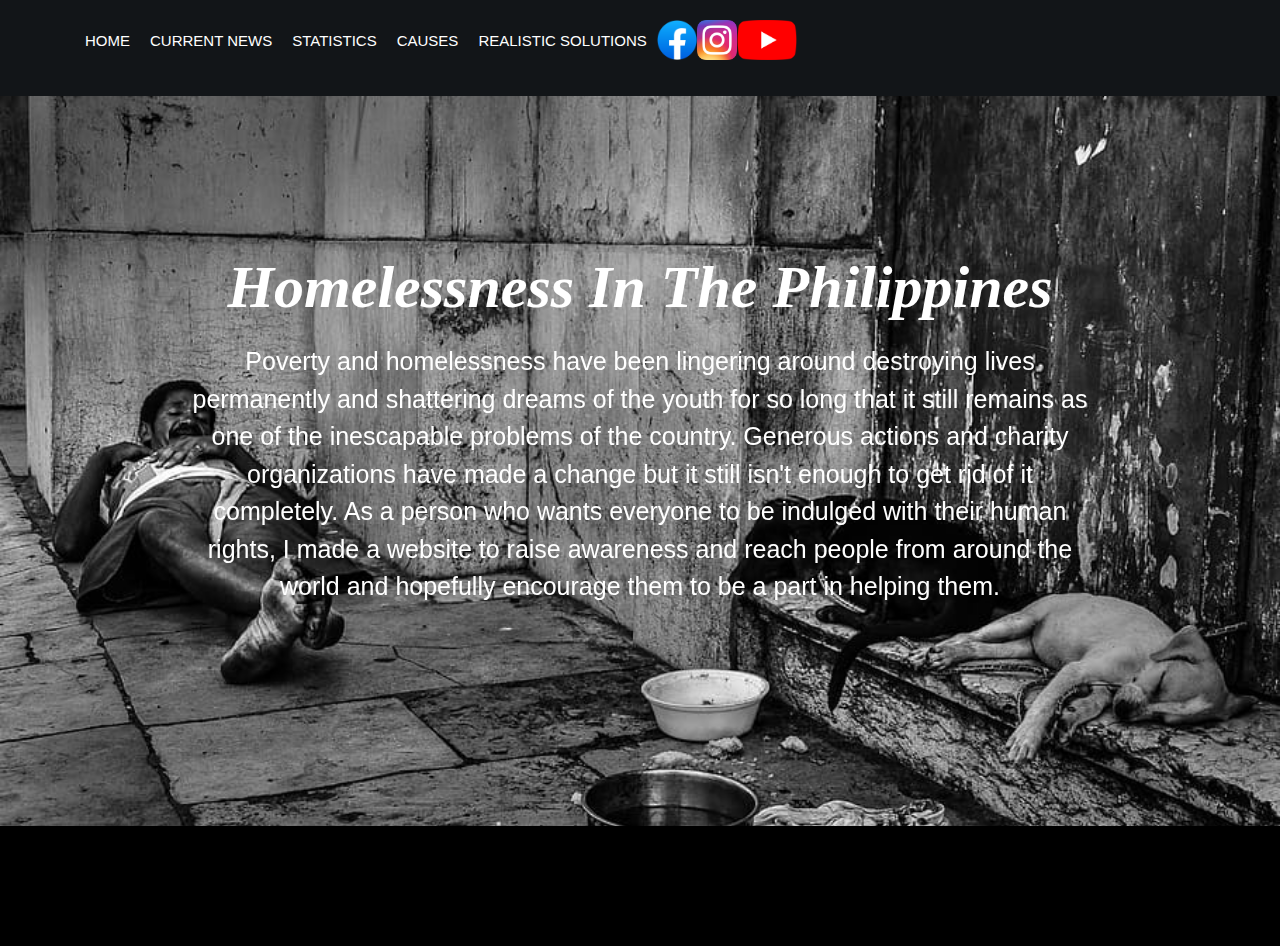
<file: index.html>
<!DOCTYPE html>
<html lang="en">
    <head>
        <meta charset="utf-8">
        <title>Philippines - A Home For Everyone</title>
        <meta name="author" content="Galaena Marla Alferez">
        <meta name="keywords" content="A Look at Philippine's Economic Problem">
        <meta name="revised" content="06-11-2021">

        <!-- Favicon -->
        <link href="images/favicon.ico" rel="icon">
        
        <!-- CSS Libraries -->
        <link href="https://stackpath.bootstrapcdn.com/bootstrap/4.4.1/css/bootstrap.min.css" rel="stylesheet">
        
        <!-- Template Stylesheet -->
        <link href="style.css" rel="stylesheet">
    </head>

    <body>
        <div class="wrapper">
            <!-- Nav Bar Start -->
            <div class="nav-bar">
                <div class="container-fluid">
                    <nav class="navbar navbar-expand-lg bg-dark navbar-dark">
                        <div class="navbar-nav mr-auto">
                               <a href="index.html" class="nav-item nav-link active">Home</a>
                               <a href="content.html" class="nav-item nav-link">Current News</a>
                               <a href="statistics.html" class="nav-item nav-link">Statistics</a>
                               <a href="causes.html" class="nav-item nav-link">Causes</a>
                               <a href="realistic-solutions.html" class="nav-item nav-link">Realistic Solutions</a>
                               <p><a href="https://www.facebook.com/profile.php?id=100012821132909"><img src="facebook.png" alt="Facebook Profile" width="40" height="40"></a></p>
                               <p><a href="https://www.instagram.com/marluhh_a/"><img src="instagram.png" alt="Instagram Profile" width="40" height="40"></a></p>
                               <p><a href="https://www.youtube.com/channel/UC7Qrxd9bq-TD6AdjgcqwurA"><img src="youtube.png" alt="Youtube Profile" width="60" height="40"></a></p>
                        </div>                           
                    </nav>
                </div>
            </div>
            <!-- Nav Bar End -->
            
            <!-- Introduction Start -->
            <div id="home" class="carousel slide" data-ride="carousel">
                    <div class="carousel-item active">
                       <section>
                           <img src="image.jpg" alt="Background Image which shows a homeless person">
                              <div class="carousel-caption">
                                 <h1>Homelessness In The Philippines</h1>
                                 <p>Poverty and homelessness have been lingering around destroying lives permanently and shattering dreams of the youth for so long that it still remains as one of the inescapable problems of the country. Generous actions and charity organizations have made a change but it still isn't enough to get rid of it completely. As a person who wants everyone to be indulged with their human rights, I made a website to raise awareness and reach people from around the world and hopefully encourage them to be a part in helping them.</p>
                              </div>
                       </section>
                    </div>              
            </div>
            <!-- Introduction End -->
  
            <!-- Footer Start -->
             <div class="footer">                  
                <p>Designed By Marla P. Alferez</p>                                        
            </div>
            <!-- Footer End -->    
        </div>
    </body>
</html>
</file>
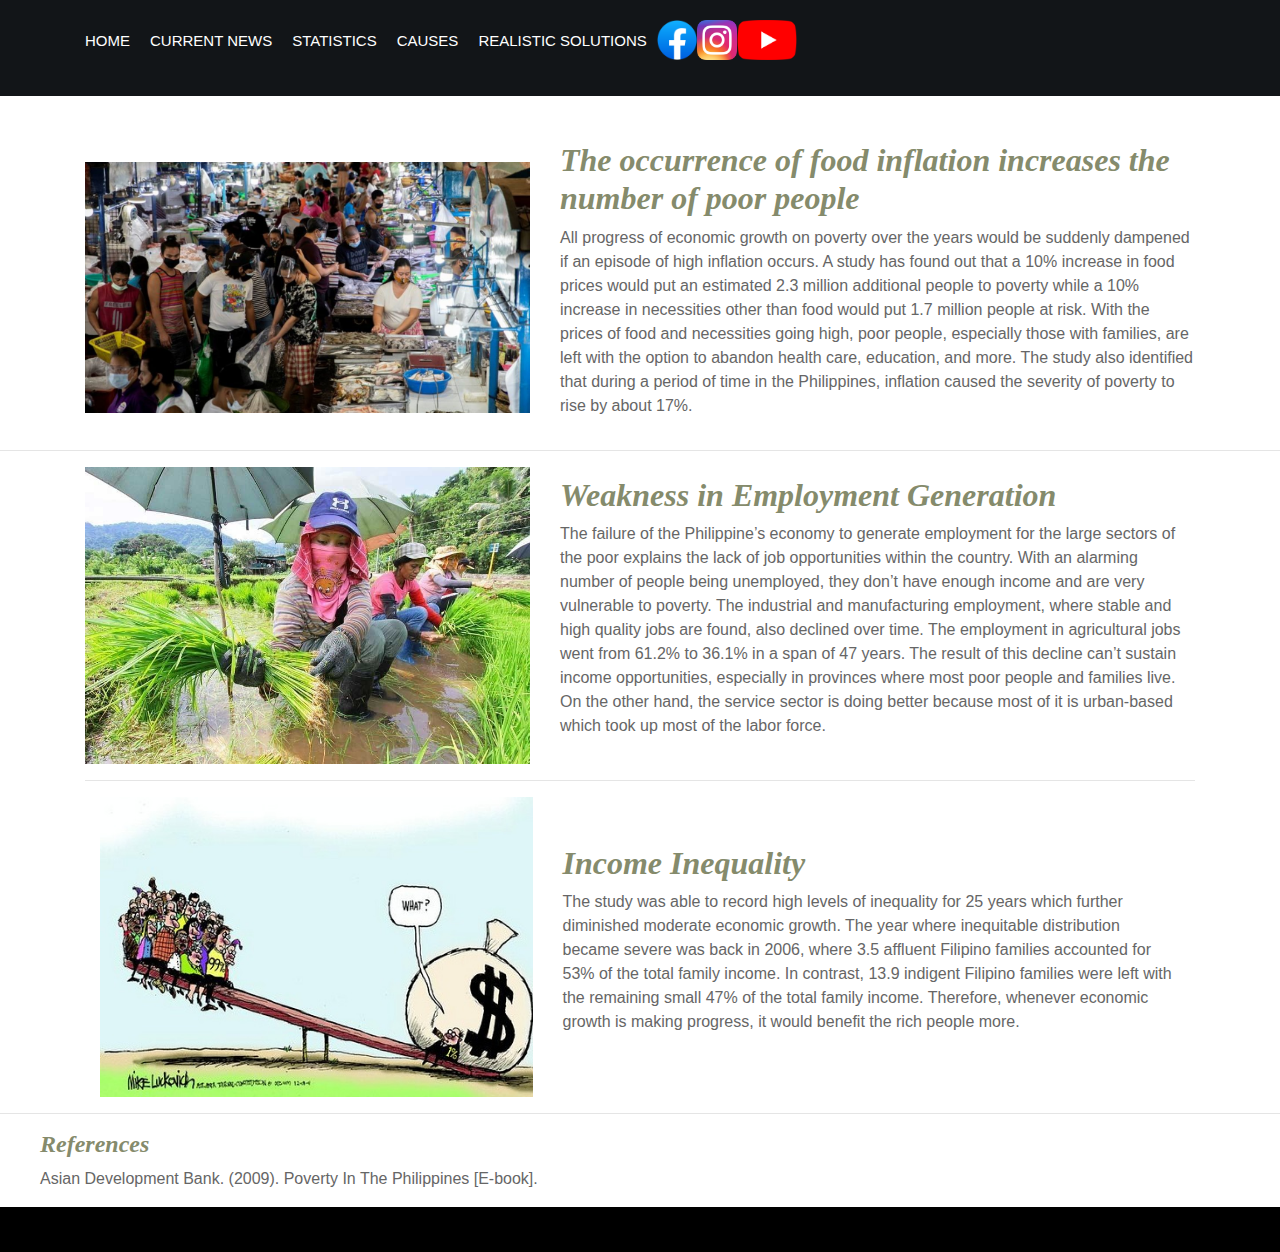
<file: causes.html>
<!DOCTYPE html>
<html lang="en">
    <head>
        <meta charset="utf-8">
        <title>Philippines - A Home For Everyone</title>
        <meta name="author" content="Galaena Marla Alferez">
        <meta name="keywords" content="A Look at Philippine's Economic Problem">
        <meta name="revised" content="06-11-2021">

        <!-- Favicon -->
        <link href="images/favicon.ico" rel="icon">

        <!-- CSS Libraries -->
        <link href="https://stackpath.bootstrapcdn.com/bootstrap/4.4.1/css/bootstrap.min.css" rel="stylesheet">
       
        <!-- Template Stylesheet -->
        <link href="style.css" rel="stylesheet">
    </head>

    <body>
        <div class="wrapper">
            <!-- Nav Bar Start -->
            <div class="nav-bar">
                <div class="container-fluid">
                    <nav class="navbar navbar-expand-lg bg-dark navbar-dark">
                        <div class="collapse navbar-collapse justify-content-between" id="navbarCollapse">
                            <div class="navbar-nav mr-auto">
                                <a href="index.html" class="nav-item nav-link">Home</a>
                                <a href="content.html" class="nav-item nav-link active">Current News</a>
                                <a href="statistics.html" class="nav-item nav-link">Statistics</a>
                                <a href="causes.html" class="nav-item nav-link">Causes</a>
                                <a href="realistic-solutions.html" class="nav-item nav-link">Realistic Solutions</a>
                                <p><a href="https://www.facebook.com/profile.php?id=100012821132909"><img src="facebook.png" alt="Facebook Profile" width="40" height="40"></a></p>
                                <p><a href="https://www.instagram.com/marluhh_a/"><img src="instagram.png" alt="Instagram Profile" width="40" height="40"></a></p>
                                <p><a href="https://www.youtube.com/channel/UC7Qrxd9bq-TD6AdjgcqwurA"><img src="youtube.png" alt="Youtube Profile" width="60" height="40"></a></p>
                            </div>
                        </div>
                    </nav>
                </div>
            </div>
            <!-- Nav Bar End -->
 
             <!-- Content Start -->
            <div class="content">
                <div class="container">
                    <div class="row align-items-center">
                       <div class="col-lg-5 col-md-6">
                            <div class="content-img">
                                <img src="economy-inflation.jpg" alt="Image">
                            </div>
                        </div>
                        <div class="col-lg-7 col-md-6">
                            <div class="section-header">
                                <h2>The occurrence of food inflation increases the number of poor people</h2>
                            </div>
                            <div class="content-text">
                                <p>All progress of economic growth on poverty over the years would be suddenly 
                                dampened if an episode of high inflation occurs. A study has found out that a 
                                10% increase in food prices would put an estimated 2.3 million additional people 
                                to poverty while a 10% increase in necessities other than food would put 1.7 
                                million people at risk. With the prices of food and necessities going high, poor 
                                people, especially those with families, are left with the option to abandon health 
                                care, education, and more. The study also identified that during a period of time 
                                in the Philippines, inflation caused the severity of poverty to rise by about 17%.</p>
                            </div>
                        </div>
                    </div>
                </div>
                <hr>
                <div class="container">
                    <div class="row align-items-center">
                        <div class="col-lg-5 col-md-6">
                            <div class="content-img">
                                <img src="agriculture-sector.jpg" alt="Image">
                            </div>
                        </div>
                        <div class="col-lg-7 col-md-6">
                            <div class="section-header">
                                <h2>Weakness in Employment Generation</h2>
                            </div>
                            <div class="content-text">
                                  <p>The failure of the Philippine’s economy to generate employment for the large 
                                  sectors of the poor explains the lack of job opportunities within the country. 
                                  With an alarming number of people being unemployed, they don’t have enough income 
                                  and are very vulnerable to poverty. The industrial and manufacturing employment, 
                                  where stable and high quality jobs are found, also declined over time. The 
                                  employment in agricultural jobs went from 61.2% to 36.1% in a span of 47 years. 
                                  The result of this decline can’t sustain income opportunities, especially in provinces 
                                  where most poor people and families live. On the other hand, the service sector is 
                                  doing better because most of it is urban-based which took up most of the labor force.</p>
                            </div>
                         </div>
                    </div>
                    <hr>
                    <div class="container">
                    <div class="row align-items-center">
                        <div class="col-lg-5 col-md-6">
                            <div class="content-img">
                                <img src="Income-Inequality.jpg" alt="Image">
                            </div>
                        </div>
                        <div class="col-lg-7 col-md-6">
                            <div class="section-header">
                                <h2>Income Inequality</h2>
                            </div>
                            <div class="content-text">
                                  <p>The study was able to record high levels of inequality for 25 years which further 
                                  diminished moderate economic growth. The year where inequitable distribution became 
                                  severe was back in 2006, where 3.5 affluent Filipino families accounted for 53% of 
                                  the total family income. In contrast, 13.9 indigent Filipino families were left with 
                                  the remaining small 47% of the total family income. Therefore, whenever economic growth 
                                  is making progress, it would benefit the rich people more.</p>
                            </div>
                         </div>
                    </div>  
                </div>
            </div>                
            <!-- Content End -->
            <hr>
            <!-- References Start -->
            <div class="references">
               <h4>References</h4>
               <p>Asian Development Bank. (2009). Poverty In The Philippines [E-book].</p>
            </div>
            <!-- References End -->
            
           <!-- Footer Start -->
            <div class="footer">                  
                <p>Designed By Marla P. Alferez</p>                                        
            </div>
            <!-- Footer End -->

       </div>
    </body>
</html>
</file>
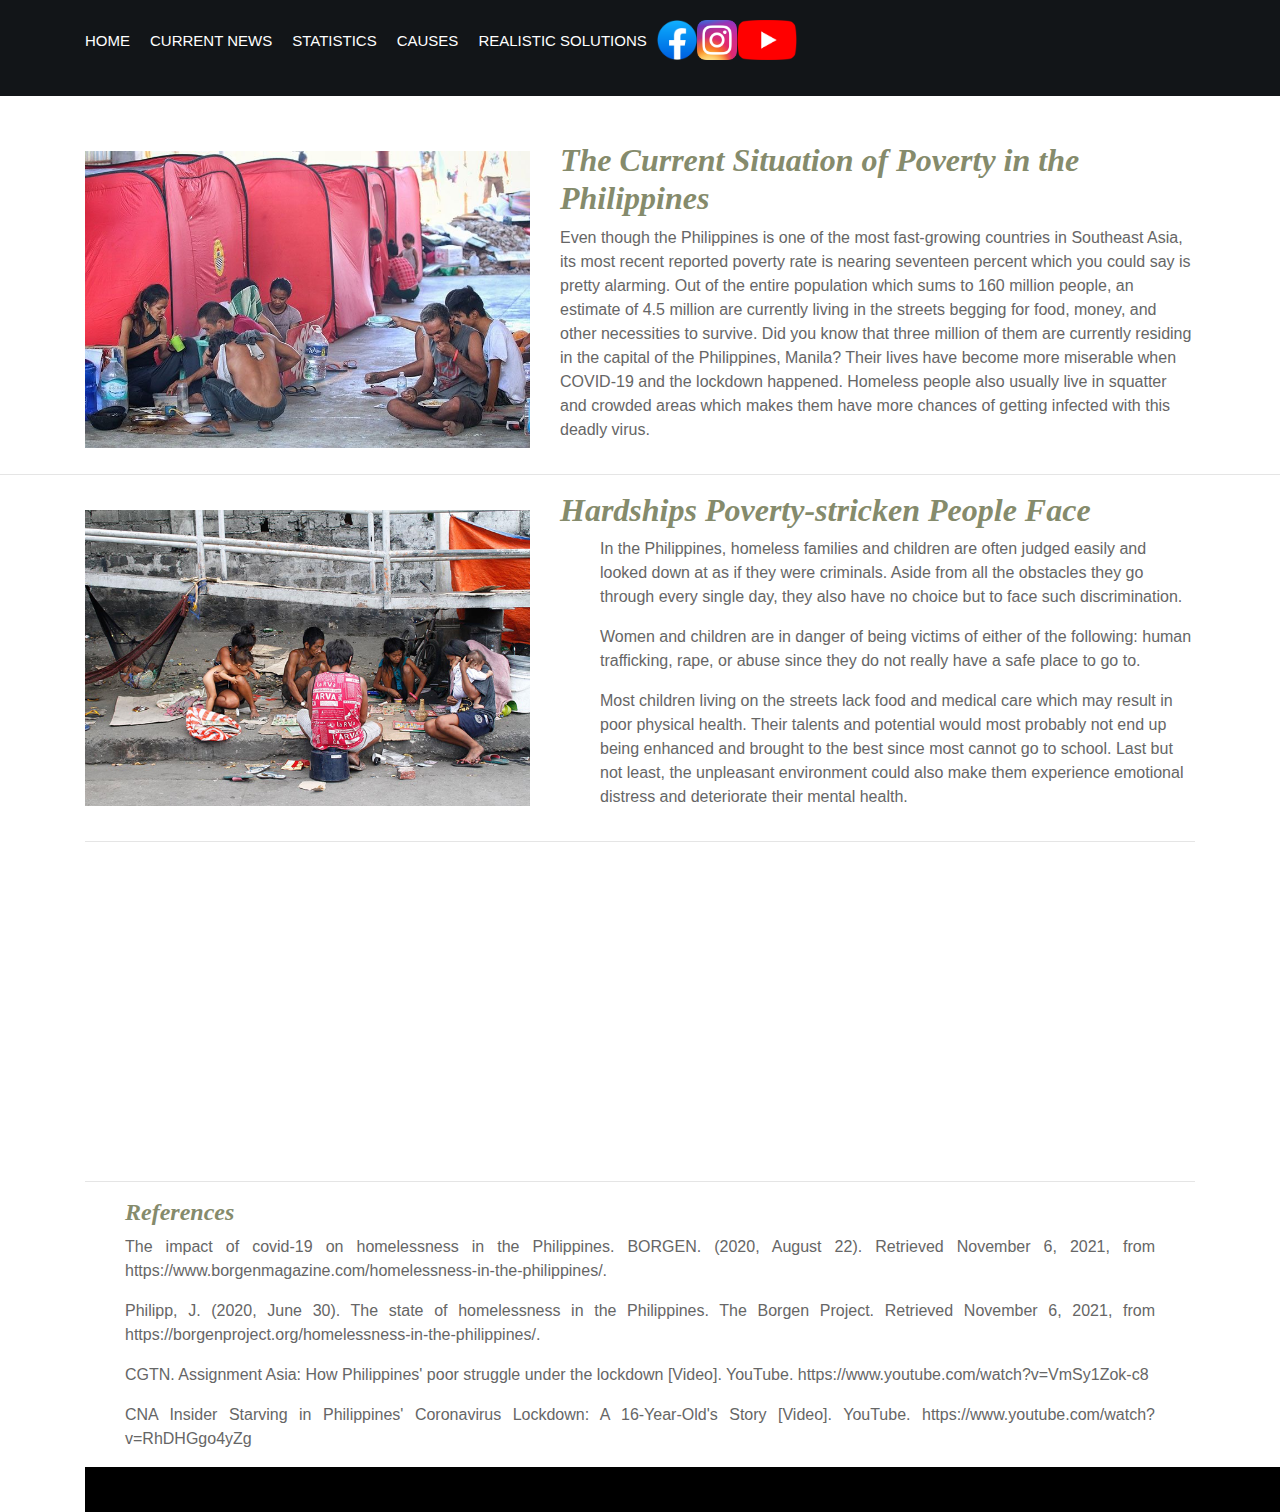
<file: content.html>
<!DOCTYPE html>
<html lang="en">
    <head>
        <meta charset="utf-8">
        <title>Philippines - A Home For Everyone</title>
        <meta name="author" content="Galaena Marla Alferez">
        <meta name="keywords" content="A Look at Philippine's Economic Problem">
        <meta name="revised" content="06-11-2021">

        <!-- Favicon -->
        <link href="images/favicon.ico" rel="icon">

        <!-- CSS Libraries -->
        <link href="https://stackpath.bootstrapcdn.com/bootstrap/4.4.1/css/bootstrap.min.css" rel="stylesheet">
       
        <!-- Template Stylesheet -->
        <link href="style.css" rel="stylesheet">
    </head>

    <body>
        <div class="wrapper">
            <!-- Nav Bar Start -->
            <div class="nav-bar">
                <div class="container-fluid">
                    <nav class="navbar navbar-expand-lg bg-dark navbar-dark">
                        <div class="collapse navbar-collapse justify-content-between" id="navbarCollapse">
                            <div class="navbar-nav mr-auto">
                                <a href="index.html" class="nav-item nav-link">Home</a>
                                <a href="content.html" class="nav-item nav-link active">Current News</a>
                                <a href="statistics.html" class="nav-item nav-link">Statistics</a>
                                <a href="causes.html" class="nav-item nav-link">Causes</a>
                                <a href="realistic-solutions.html" class="nav-item nav-link">Realistic Solutions</a>
                                <p><a href="https://www.facebook.com/profile.php?id=100012821132909"><img src="facebook.png" alt="Facebook Profile" width="40" height="40"></a></p>
                                <p><a href="https://www.instagram.com/marluhh_a/"><img src="instagram.png" alt="Instagram Profile" width="40" height="40"></a></p>
                                <p><a href="https://www.youtube.com/channel/UC7Qrxd9bq-TD6AdjgcqwurA"><img src="youtube.png" alt="Youtube Profile" width="60" height="40"></a></p>
                            </div>
                        </div>
                    </nav>
                </div>
            </div>
            <!-- Nav Bar End -->
 
             <!-- Content Start -->
            <div class="content">
                <div class="container">
                    <div class="row align-items-center">
                       <div class="col-lg-5 col-md-6">
                            <div class="content-img">
                                <img src="image-content-first.jpg" alt="Image">
                            </div>
                        </div>
                        <div class="col-lg-7 col-md-6">
                            <div class="section-header">
                                <h2>The Current Situation of Poverty in the Philippines</h2>
                            </div>
                            <div class="content-text">
                                <p>Even though the Philippines is one of the most fast-growing countries in Southeast Asia, its most 
                                recent reported poverty rate is nearing seventeen percent which you could say is pretty alarming. Out 
                                of the entire population which sums to 160 million people, an estimate of 4.5 million are currently 
                                living in the streets begging for food, money, and other necessities to survive. Did you know that three 
                                million of them are currently residing in the capital of the Philippines, Manila? 
                                Their lives have become more miserable when COVID-19 and the lockdown happened. 
                                Homeless people also usually live in squatter and crowded areas which makes them 
                                have more chances of getting infected with this deadly virus.</p>
                            </div>
                        </div>
                    </div>
                </div>
                <hr>
                <div class="container">
                    <div class="row align-items-center">
                        <div class="col-lg-5 col-md-6">
                            <div class="content-img">
                                <img src="image-content-second.jpg" alt="Image">
                            </div>
                        </div>
                        <div class="col-lg-7 col-md-6">
                            <div class="section-header">
                                <h2>Hardships Poverty-stricken People Face</h2>
                            </div>
                            <div class="content-text">
                                  <ol>In the Philippines, homeless families and children are often judged easily and looked down at as if they were criminals. 
                                   Aside from all the obstacles they go through every single day, they also have no choice but to face such discrimination.</ol>
                                  <ol>Women and children are in danger of being victims of either of the following: human trafficking, rape, or abuse since 
                                  they do not really have a safe place to go to.</ol>
                                  <ol>Most children living on the streets lack food and medical care which may result in poor physical health.
                                  Their talents and potential would most probably not end up being enhanced and brought to the best since most
                                  cannot go to school. Last but not least, the unpleasant environment could also make them experience emotional distress and deteriorate 
                                  their mental health.</ol>
                            </div>
                         </div>
                    </div>
                    <hr>
                    <div class="row align-items-center">
                         <div class="col-lg-5 col-md-6">
                            <iframe width="450" height="300" 
                            src="https://www.youtube.com/embed/RhDHGgo4yZg?autoplay=1&mute=1" frameborder="0" allow="accelerometer; autoplay; clipboard-write; encrypted-media; gyroscope; picture-in-picture" allowfullscreen>
                            </iframe>
                         </div>
                         <div class="col-lg-7 col-md-6">
                            <iframe width="450" height="300" 
                            src="https://www.youtube.com/embed/VmSy1Zok-c8?autoplay=1&mute=1" frameborder="0" allow="accelerometer; autoplay; clipboard-write; encrypted-media; gyroscope; picture-in-picture" allowfullscreen>
                            </iframe>
                         </div>
                    <div>    
                </div>
            </div>                
            <!-- Content End -->
            <hr>
            <!-- References Start -->
            <div class="references">
               <h4>References</h4>
               <p>The impact of covid-19 on homelessness in the Philippines. BORGEN. (2020, August 22). Retrieved November 6, 2021, from https://www.borgenmagazine.com/homelessness-in-the-philippines/.</p>
               <p>Philipp, J. (2020, June 30). The state of homelessness in the Philippines. The Borgen Project. Retrieved November 6, 2021, from https://borgenproject.org/homelessness-in-the-philippines/.</p>
               <p>CGTN. Assignment Asia: How Philippines' poor struggle under the lockdown [Video]. YouTube. https://www.youtube.com/watch?v=VmSy1Zok-c8</p>
               <p>CNA Insider Starving in Philippines' Coronavirus Lockdown: A 16-Year-Old's Story [Video]. YouTube. https://www.youtube.com/watch?v=RhDHGgo4yZg</p>
            </div>
            <!-- References End -->
            
           <!-- Footer Start -->
            <div class="footer">                  
                <p>Designed By Marla P. Alferez</p>                                        
            </div>
            <!-- Footer End -->

       </div>
    </body>
</html>
</file>
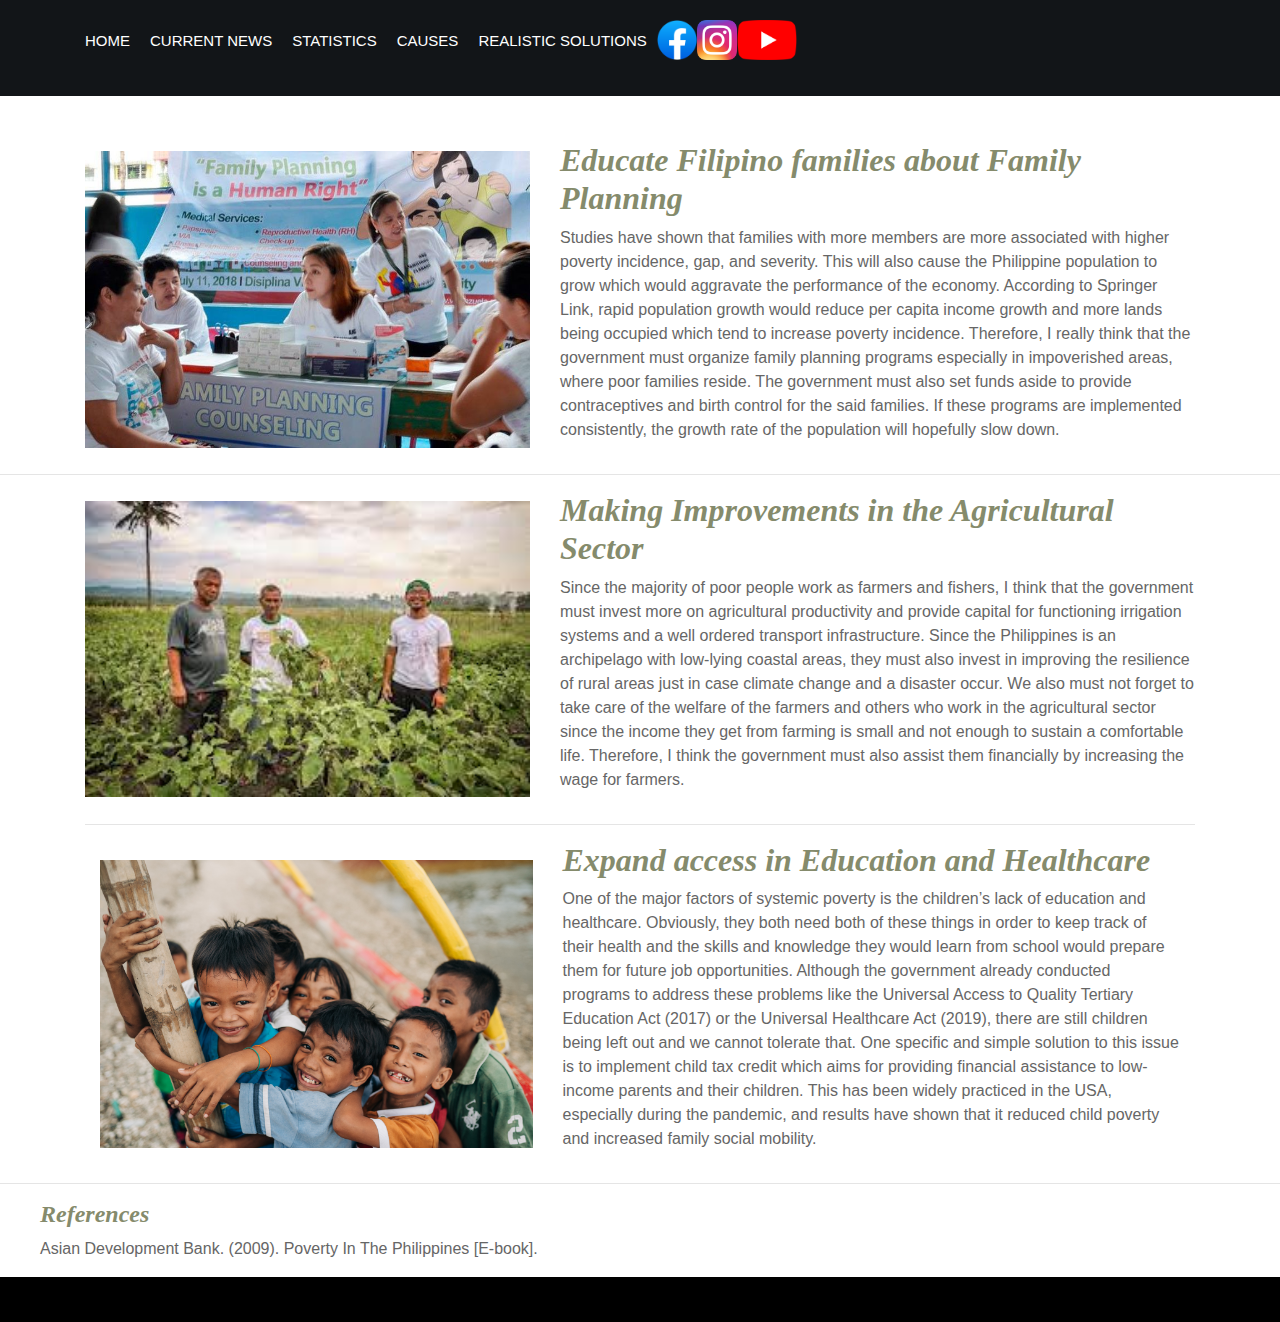
<file: realistic-solutions.html>
<!DOCTYPE html>
<html lang="en">
    <head>
        <meta charset="utf-8">
        <title>Philippines - A Home For Everyone</title>
        <meta name="author" content="Galaena Marla Alferez">
        <meta name="keywords" content="A Look at Philippine's Economic Problem">
        <meta name="revised" content="06-11-2021">

        <!-- Favicon -->
        <link href="images/favicon.ico" rel="icon">

        <!-- CSS Libraries -->
        <link href="https://stackpath.bootstrapcdn.com/bootstrap/4.4.1/css/bootstrap.min.css" rel="stylesheet">
       
        <!-- Template Stylesheet -->
        <link href="style.css" rel="stylesheet">
    </head>

    <body>
        <div class="wrapper">
            <!-- Nav Bar Start -->
            <div class="nav-bar">
                <div class="container-fluid">
                    <nav class="navbar navbar-expand-lg bg-dark navbar-dark">
                        <div class="collapse navbar-collapse justify-content-between" id="navbarCollapse">
                            <div class="navbar-nav mr-auto">
                                <a href="index.html" class="nav-item nav-link">Home</a>
                                <a href="content.html" class="nav-item nav-link active">Current News</a>
                                <a href="statistics.html" class="nav-item nav-link">Statistics</a>
                                <a href="causes.html" class="nav-item nav-link">Causes</a>
                                <a href="realistic-solutions.html" class="nav-item nav-link">Realistic Solutions</a>
                                <p><a href="https://www.facebook.com/profile.php?id=100012821132909"><img src="facebook.png" alt="Facebook Profile" width="40" height="40"></a></p>
                                <p><a href="https://www.instagram.com/marluhh_a/"><img src="instagram.png" alt="Instagram Profile" width="40" height="40"></a></p>
                                <p><a href="https://www.youtube.com/channel/UC7Qrxd9bq-TD6AdjgcqwurA"><img src="youtube.png" alt="Youtube Profile" width="60" height="40"></a></p>
                            </div>
                        </div>
                    </nav>
                </div>
            </div>
            <!-- Nav Bar End -->
 
             <!-- Content Start -->
            <div class="content">
                <div class="container">
                    <div class="row align-items-center">
                       <div class="col-lg-5 col-md-6">
                            <div class="content-img">
                                <img src="family-planning.jpg" alt="Image">
                            </div>
                        </div>
                        <div class="col-lg-7 col-md-6">
                            <div class="section-header">
                                <h2>Educate Filipino families about Family Planning</h2>
                            </div>
                            <div class="content-text">
                                <p>Studies have shown that families with more members are more associated 
                                with higher poverty incidence, gap, and severity. This will also cause the 
                                Philippine population to grow which would aggravate the performance of the 
                                economy. According to Springer Link, rapid population growth would reduce 
                                per capita income growth and more lands being occupied which tend to increase 
                                poverty incidence. Therefore, I really think that the government must organize 
                                family planning programs especially in impoverished areas, where poor families 
                                reside. The government must also set funds aside to provide contraceptives and 
                                birth control for the said families. If these programs are implemented consistently, 
                                the growth rate of the population will hopefully slow down.</p>
                            </div>
                        </div>
                    </div>
                </div>
                <hr>
                <div class="container">
                    <div class="row align-items-center">
                        <div class="col-lg-5 col-md-6">
                            <div class="content-img">
                                <img src="farmers.jpg" alt="Image">
                            </div>
                        </div>
                        <div class="col-lg-7 col-md-6">
                            <div class="section-header">
                                <h2>Making Improvements in the Agricultural Sector</h2>
                            </div>
                            <div class="content-text">
                                  <p>Since the majority of poor people work as farmers and fishers, I think that 
                                  the government must invest more on agricultural productivity and provide capital 
                                  for functioning irrigation systems and a well ordered transport infrastructure. 
                                  Since the Philippines is an archipelago with low-lying coastal areas, they must 
                                  also invest in improving the resilience of rural areas just in case climate change 
                                  and a disaster occur. We also must not forget to take care of the welfare of the 
                                  farmers and others who work in the agricultural sector since the income they get from 
                                  farming is small and not enough to sustain a comfortable life. Therefore, I think the 
                                  government must also assist them financially by increasing the wage for farmers.</p>
                            </div>
                         </div>
                    </div>
                    <hr>
                    <div class="container">
                    <div class="row align-items-center">
                        <div class="col-lg-5 col-md-6">
                            <div class="content-img">
                                <img src="children-poverty.jpg" alt="Image">
                            </div>
                        </div>
                        <div class="col-lg-7 col-md-6">
                            <div class="section-header">
                                <h2>Expand access in Education and Healthcare</h2>
                            </div>
                            <div class="content-text">
                                  <p>One of the major factors of systemic poverty is the children’s lack of 
                                  education and healthcare. Obviously, they both need both of these things in 
                                  order to keep track of their health and the skills and knowledge they would 
                                  learn from school would prepare them for future job opportunities. Although 
                                  the government already conducted programs to address these problems like the 
                                  Universal Access to Quality Tertiary Education Act (2017) or the Universal
                                  Healthcare Act (2019), there are still children being left out and we cannot 
                                  tolerate that. One specific and simple solution to this issue is to implement 
                                  child tax credit which aims for providing financial assistance to low-income 
                                  parents and their children. This has been widely practiced in the USA, especially 
                                  during the pandemic, and results have shown that it reduced child poverty and increased 
                                  family social mobility.</p>
                            </div>
                         </div>
                    </div>  
                </div>
            </div>                
            <!-- Content End -->
            <hr>
            <!-- References Start -->
            <div class="references">
               <h4>References</h4>
               <p>Asian Development Bank. (2009). Poverty In The Philippines [E-book].</p>
            </div>
            <!-- References End -->
            
           <!-- Footer Start -->
            <div class="footer">                  
                <p>Designed By Marla P. Alferez</p>                                        
            </div>
            <!-- Footer End -->

       </div>
    </body>
</html>
</file>
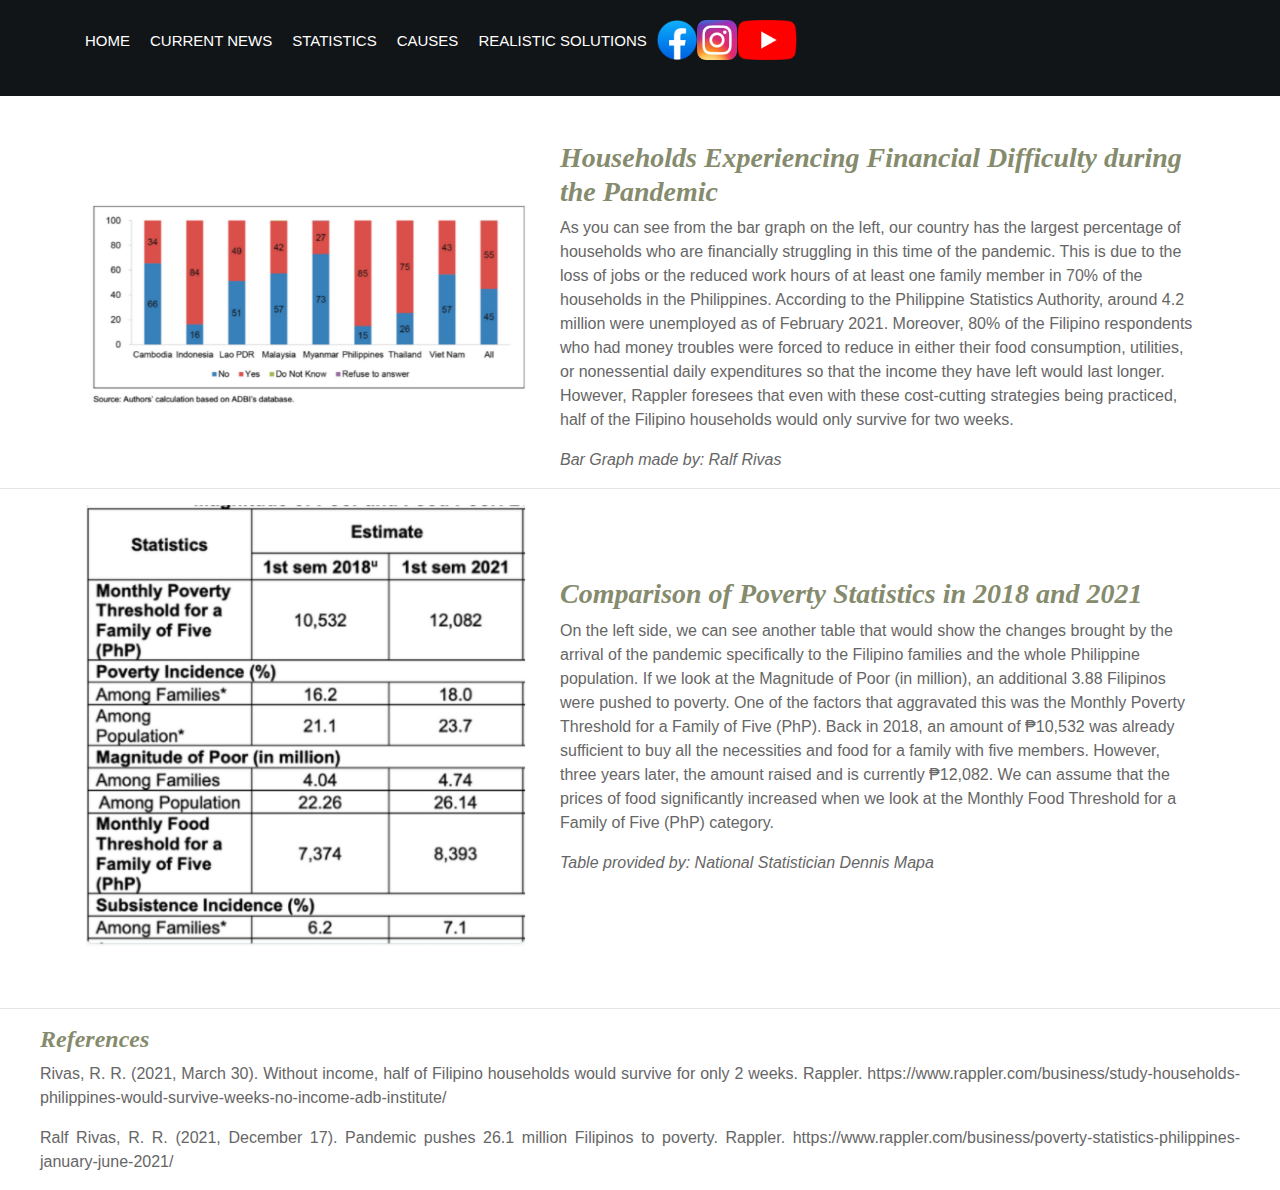
<file: statistics.html>
<!DOCTYPE html>
<html lang="en">
    <head>
        <meta charset="utf-8">
        <title>Philippines - A Home For Everyone</title>
        <meta name="author" content="Galaena Marla Alferez">
        <meta name="keywords" content="A Look at Philippine's Economic Problem">
        <meta name="revised" content="06-11-2021">

        <!-- Favicon -->
        <link href="favicon.ico" rel="icon">

        <!-- CSS Libraries -->
        <link href="https://stackpath.bootstrapcdn.com/bootstrap/4.4.1/css/bootstrap.min.css" rel="stylesheet">
       
        <!-- Template Stylesheet -->
        <link href="style.css" rel="stylesheet">
    </head>

    <body>
        <div class="wrapper">
            <!-- Nav Bar Start -->
            <div class="nav-bar">
                <div class="container-fluid">
                    <nav class="navbar navbar-expand-lg bg-dark navbar-dark">
                        <div class="collapse navbar-collapse justify-content-between" id="navbarCollapse">
                            <div class="navbar-nav mr-auto">
                                <a href="index.html" class="nav-item nav-link">Home</a>
                                <a href="content.html" class="nav-item nav-link active">Current News</a>
                                <a href="statistics.html" class="nav-item nav-link">Statistics</a>
                                <a href="causes.html" class="nav-item nav-link">Causes</a>
                                <a href="realistic-solutions.html" class="nav-item nav-link">Realistic Solutions</a>
                                <p><a href="https://www.facebook.com/profile.php?id=100012821132909"><img src="facebook.png" alt="Facebook Profile" width="40" height="40"></a></p>
                                <p><a href="https://www.instagram.com/marluhh_a/"><img src="instagram.png" alt="Instagram Profile" width="40" height="40"></a></p>
                                <p><a href="https://www.youtube.com/channel/UC7Qrxd9bq-TD6AdjgcqwurA"><img src="youtube.png" alt="Youtube Profile" width="60" height="40"></a></p>
                            </div>
                        </div>
                    </nav>
                </div>
            </div>
            <!-- Nav Bar End -->
 
             <!-- Content Start -->
            <div class="content">
                <div class="container">
                    <div class="row align-items-center">
                       <div class="col-lg-5 col-md-6">
                            <div class="content-img">
                                <img src="figure-8.png" alt="Image">
                            </div>
                        </div>
                        <div class="col-lg-7 col-md-6">
                            <div class="section-header">
                                <h3>Households Experiencing Financial Difficulty during the Pandemic</h3>
                            </div>
                            <div class="content-text">
                                <p>As you can see from the bar graph on the left, our country has the largest percentage of 
                                households who are financially struggling in this time of the pandemic. This is due to the 
                                loss of jobs or the reduced work hours of at least one family member in 70% of the households 
                                in the Philippines. According to the Philippine Statistics Authority, around 4.2 million were 
                                unemployed as of February 2021. Moreover, 80% of the Filipino respondents who had money troubles 
                                were forced to reduce in either their food consumption, utilities, or nonessential daily expenditures 
                                so that the income they have left would last longer. However, Rappler foresees that even with these 
                                cost-cutting strategies being practiced, half of the Filipino households would only survive for two 
                                weeks.</p>
                                <i>Bar Graph made by: Ralf Rivas</i>
                            </div>
                        </div>
                    </div>
                </div>
                <hr>
                <div class="container">
                    <div class="row align-items-center">
                        <div class="col-lg-5 col-md-6">
                            <div class="content-img">
                                <img src="table.png" alt="Image">
                            </div>
                        </div>
                        <div class="col-lg-7 col-md-6">
                            <div class="section-header">
                                <h3>Comparison of Poverty Statistics in 2018 and 2021</h3>
                            </div>
                            <div class="content-text">
                                  <p>On the left side, we can see another table that would show the changes brought by the 
                                  arrival of the pandemic specifically to the Filipino families and the whole Philippine population. 
                                  If we look at the Magnitude of Poor (in million), an additional 3.88 Filipinos were pushed to poverty. 
                                  One of the factors that aggravated this was the Monthly Poverty Threshold for a Family of Five (PhP). 
                                  Back in 2018, an amount of ₱10,532 was already sufficient to buy all the necessities and food for a 
                                  family with five members. However, three years later, the amount raised and is currently ₱12,082. We 
                                  can assume that the prices of food significantly increased when we look at the Monthly Food Threshold 
                                  for a Family of Five (PhP) category.</p>
                                  <i>Table provided by: National Statistician Dennis Mapa</i>
                            </div>
                         </div>
                    </div>
                </div>
            </div>                
            <!-- Content End -->
            <hr>
            <!-- References Start -->
            <div class="references">
               <h4>References</h4>
               <p>Rivas, R. R. (2021, March 30). Without income, half of Filipino households would survive for only 2 weeks. Rappler. https://www.rappler.com/business/study-households-philippines-would-survive-weeks-no-income-adb-institute/</p>
               <p>Ralf Rivas, R. R. (2021, December 17). Pandemic pushes 26.1 million Filipinos to poverty. Rappler. https://www.rappler.com/business/poverty-statistics-philippines-january-june-2021/</p>
            </div>
            <!-- References End -->
            
           <!-- Footer Start -->
            <div class="footer">                  
                <p>Designed By Marla P. Alferez</p>                                        
            </div>
            <!-- Footer End -->

       </div>
    </body>
</html>
</file>
<file: style.css>
/********* General CSS *********/

body {
    color: #666666;
    background: #ffffff;
    font-family: 'Roboto', sans-serif;
    font-weight: 400;
}

h1,h2, h3, h4,h5, h6 {
    font-family: 'EB Garamond', serif;
    font-weight: 600;
    font-style: italic;
    color: #858b6c;
}

a {
    color: #858b6c;
    transition: .3s;
}

.wrapper {
    position: relative;
    width: 100%;
    margin: 0 auto;
    background: #ffffff;
}

/*********** Nav Bar CSS **********/

.nav-bar {
    position: relative;
    padding: 20px 0;
    padding: 20px 60px;
}

.nav-bar .navbar {
    height: 100%;
    padding: 0;
}

.navbar-dark .navbar-nav .nav-link {
    padding: 10px 10px 8px 10px;
    color: #ffffff;
}

.nav-bar, .nav-bar .navbar {
        background: #121518 !important;
    }

.nav-bar a.nav-link {
        padding: 8px 15px;
        font-size: 15px;
        text-transform: uppercase;
}


/******** Carousel CSS *********/

.carousel {
    position: relative;
    width: 100%;
    height: calc(100vh - 170px);
    margin: 0 auto;
    text-align: center;
}

.carousel .carousel-inner, .carousel .carousel-item {
    position: relative;
    width: 100%;
    height: 100%;
}

.carousel .carousel-item img {
    width: 100%;
    height: 100%;
    object-fit: cover;
    float: right;
}

.carousel .carousel-caption {
    position: absolute;
    display: flex;
    align-items: center;
    justify-content: center;
    flex-direction: column;
    height: calc(100vh - 170px);
}

section h1 {
    color: #ffffff;
    font-size: 60px;
    font-weight: 700;
    margin-bottom: 20px;
}

section p {
    color: #ffffff;
    margin-bottom: 25px;
    font-size: 25px;
}

article {
    position: relative;
    top: -10px;
    right: -20px;
    width: 500px;
}

/********** About CSS **********/

.content {
    position: relative;
    width: 100%;
    padding: 45px 0;
}

.content .content-img img {
    width: 100%;
    height: 100%;
    object-fit: cover;
    float: left;
}

/********* References CSS **********/

.references {
    padding-left: 40px;
    padding-right:40px;
}
.references p {
    text-align: justify;
}

/********* Footer CSS **********/

.footer {
    position: fixed;
    padding-top: 180px;
    margin-bottom: 0;
    width: 100%;
    background: #000000;
    color: #B5E5CF;
    text-align: center;
}
</file>
